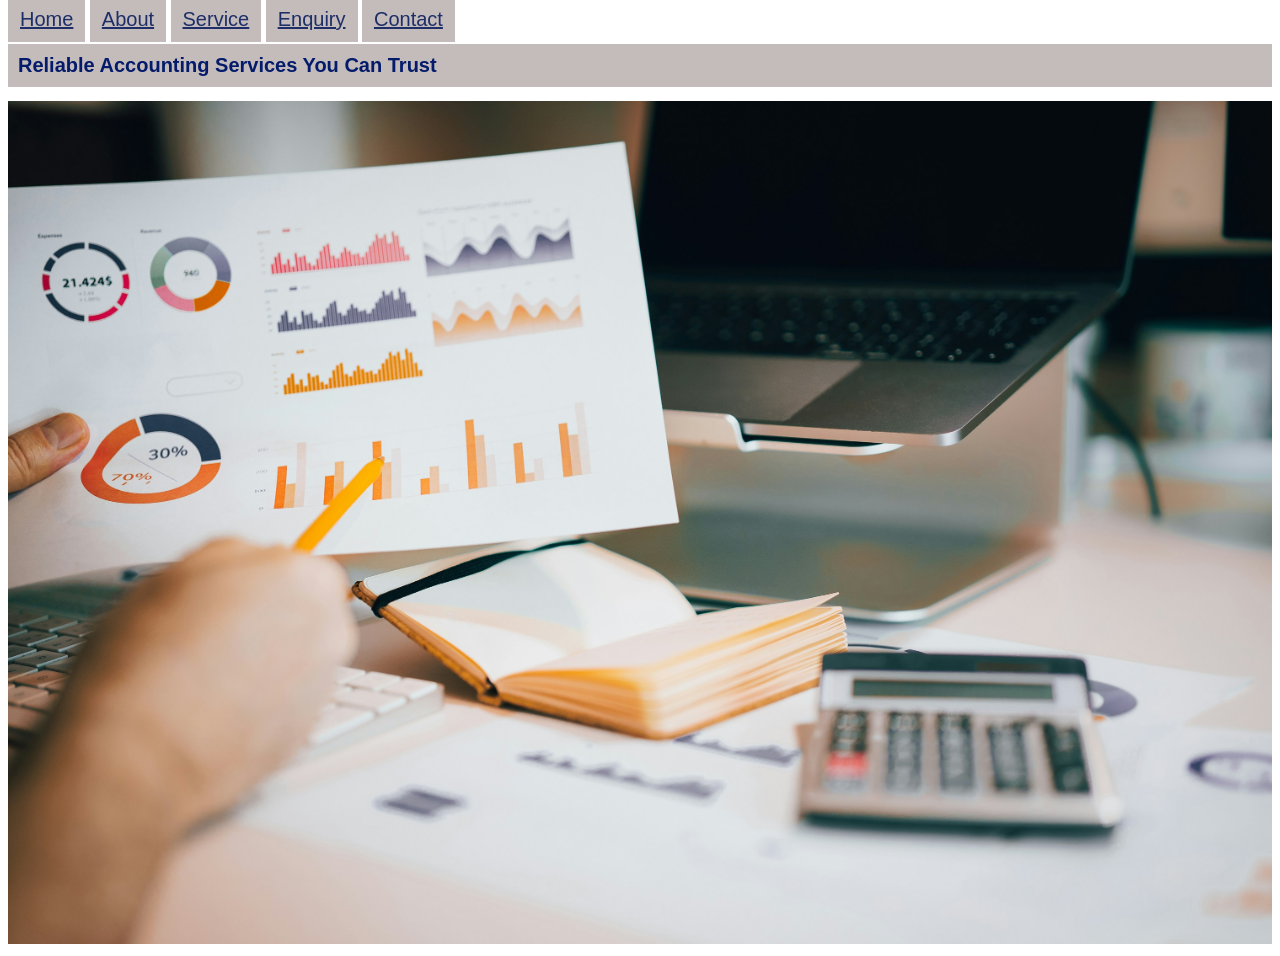
<file: index.html>
<!DOCTYPE html>
<html lang="en">
<head>
    <meta charset="UTF-8">
    <meta name="viewport" content="width=device-width, initial-scale=1.0">
    <title>Home | EL Accounting Solutions</title>

    <link rel="stylesheet" href="css/style.css">
    <script src="javascript/script.js"></script>

    <style>
        .headings{font-family: Arial, Helvetica, sans-serif;
        font-size: 20px;}
    </style>
</head>
<body>
   <a class="headings" href="index.html">Home</a> 
   <a class="headings" href="about.html">About</a>
   <a class="headings" href="service.html">Service</a> 
   <a class="headings" href="enquiry.html">Enquiry</a> 
   <a class="headings" href="contact.html">Contact</a>

   <h1 class="headings" style="color: #031b6a; padding: 10px;">Reliable Accounting Services You Can Trust</h1>
   <img src="images/homepage.jpg" style="max-width:100%;height:auto;">
</body>
</html>
</file>
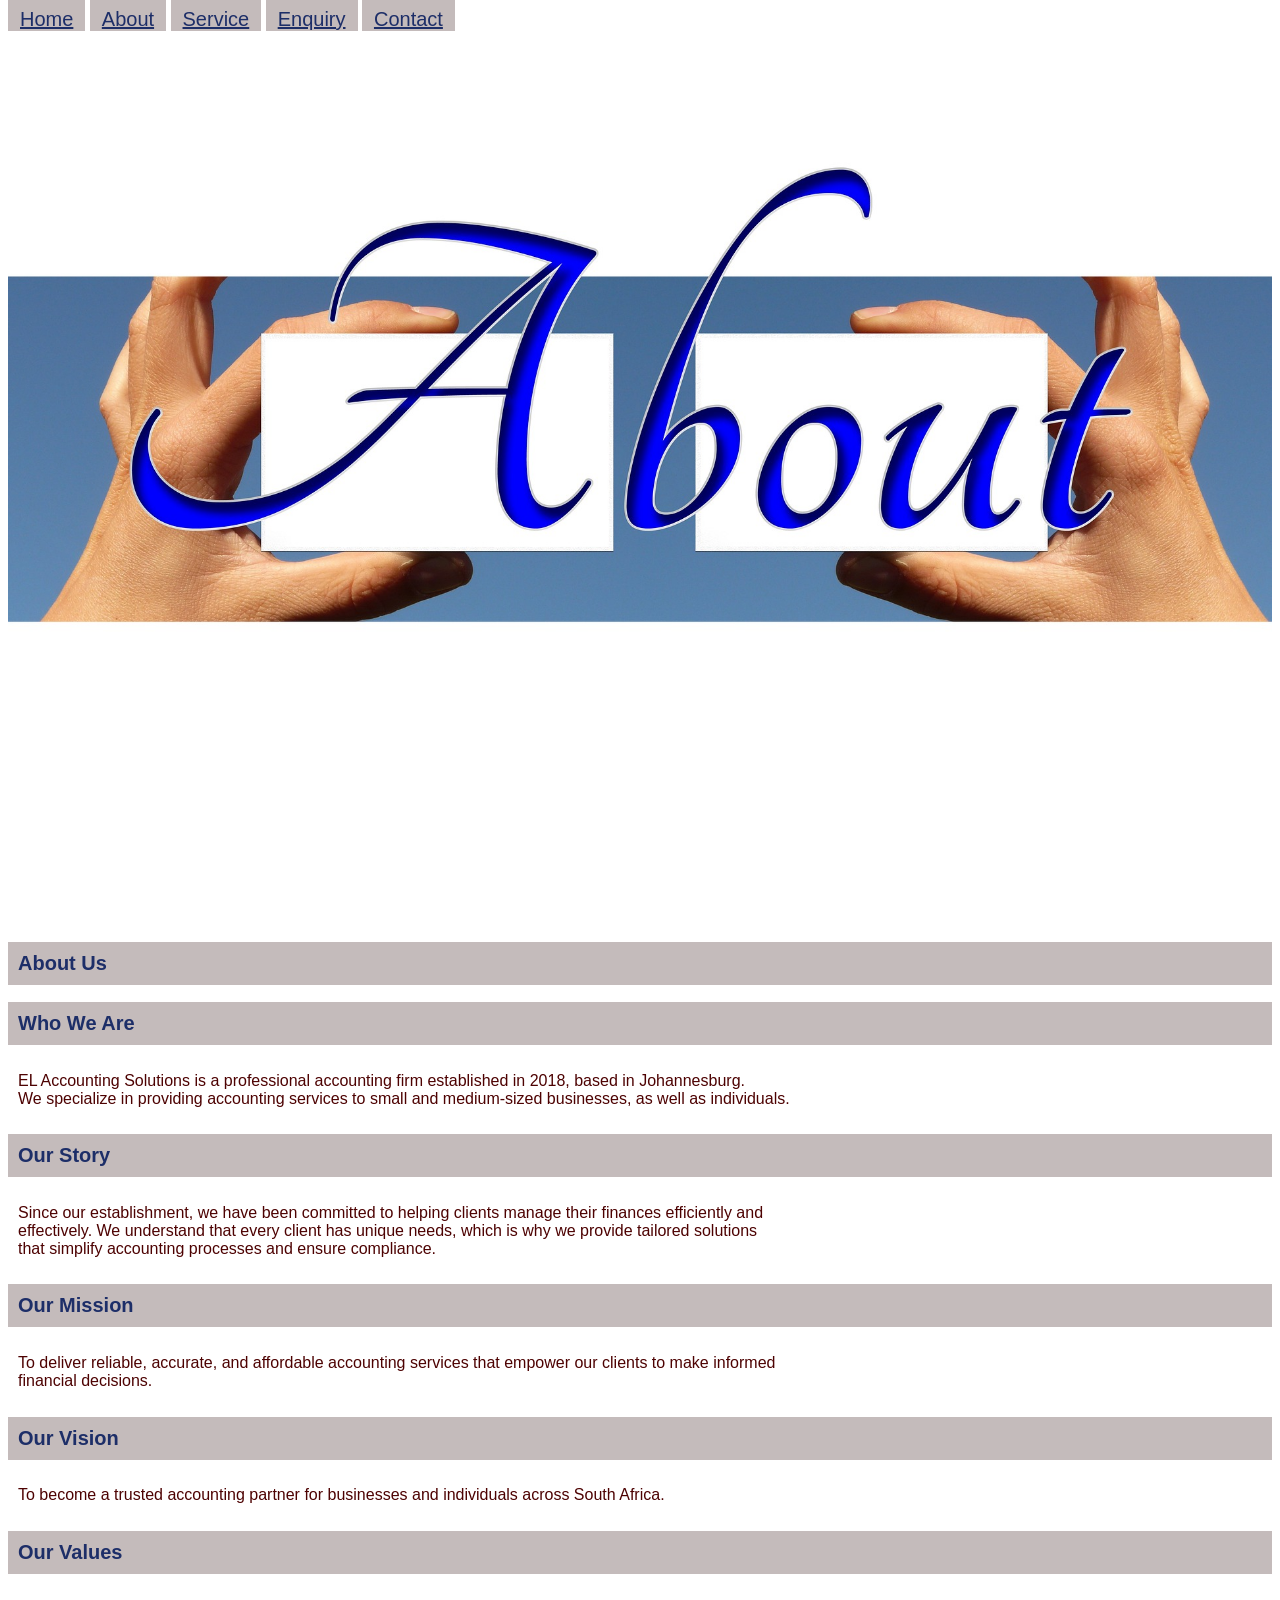
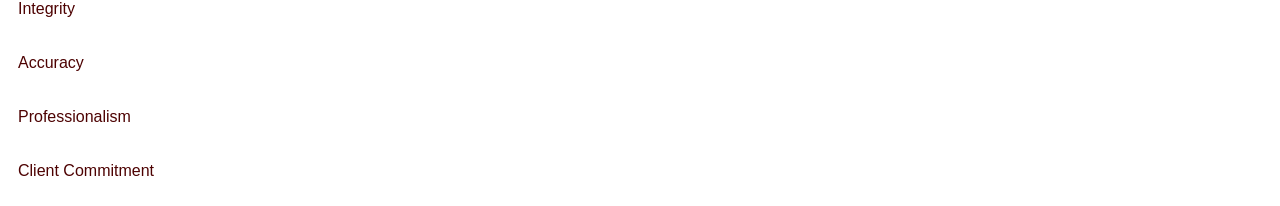
<file: about.html>
<!DOCTYPE html>
<html lang="en">
<head>
    <meta charset="UTF-8">
    <meta name="viewport" content="width=device-width, initial-scale=1.0">
    <title>About | EL Accounting Solutions</title>

    <link rel="stylesheet" href="css/style.css">
    <script src="javascript/script.js"></script>

    <style>
      .headings{font-family: Arial, Helvetica, sans-serif;
      font-size: 20px;}
    </style>
</head>
<body>
   <a class="headings" href="index.html">Home</a> 
   <a class="headings" href="about.html">About</a>
   <a class="headings" href="service.html">Service</a> 
   <a class="headings" href="enquiry.html">Enquiry</a> 
   <a class="headings" href="contact.html">Contact</a>
   <br>
<img src="images/aboutus.jpg" style="max-width:100%;height:auto;">
   <h1 class="headings" style="color: #1d2e68; padding: 10px;">About Us</h1>

   <h2 class="headings" style="color:#1d2e68; padding: 10px;">Who We Are</h2>

   <p style="color: #4d0202; padding: 10px;">EL Accounting Solutions is a professional accounting firm established in 2018, based in Johannesburg.<br> We specialize in providing accounting services to small and medium-sized businesses, as well as individuals.</p>
   
   <h2 class="headings" style="color: #1d2e68; padding: 10px;">Our Story</h2>
   <p style="color: #4d0202; padding: 10px;">Since our establishment, we have been committed to helping clients manage their finances efficiently and <br> effectively. We understand that every client has unique needs, which is why we provide tailored solutions<br> that simplify accounting processes and ensure compliance.</p>

   <h2 class="headings" style="color: #1d2e68; padding: 10px;">Our Mission</h2>

   <p style="color: #4d0202; padding: 10px;">To deliver reliable, accurate, and affordable accounting services that empower our clients to make informed<br> financial decisions.</p>

   <h2 class="headings" style="color: #1d2e68; padding: 10px;">Our Vision</h2>

   <p style="color: #4d0202; padding: 10px;">To become a trusted accounting partner for businesses and individuals across South Africa.</p>

   <h2 class="headings" style="color: #1d2e68; padding: 10px;">Our Values</h2>

   <p style="color: #4d0202; padding: 10px;">Integrity</p>
   <p style="color: #4d0202; padding: 10px;">Accuracy</p>
   <p style="color: #4d0202; padding: 10px;">Professionalism</p>
   <p style="color: #4d0202; padding: 10px;">Client Commitment</p>
</body>
</html>
</file>
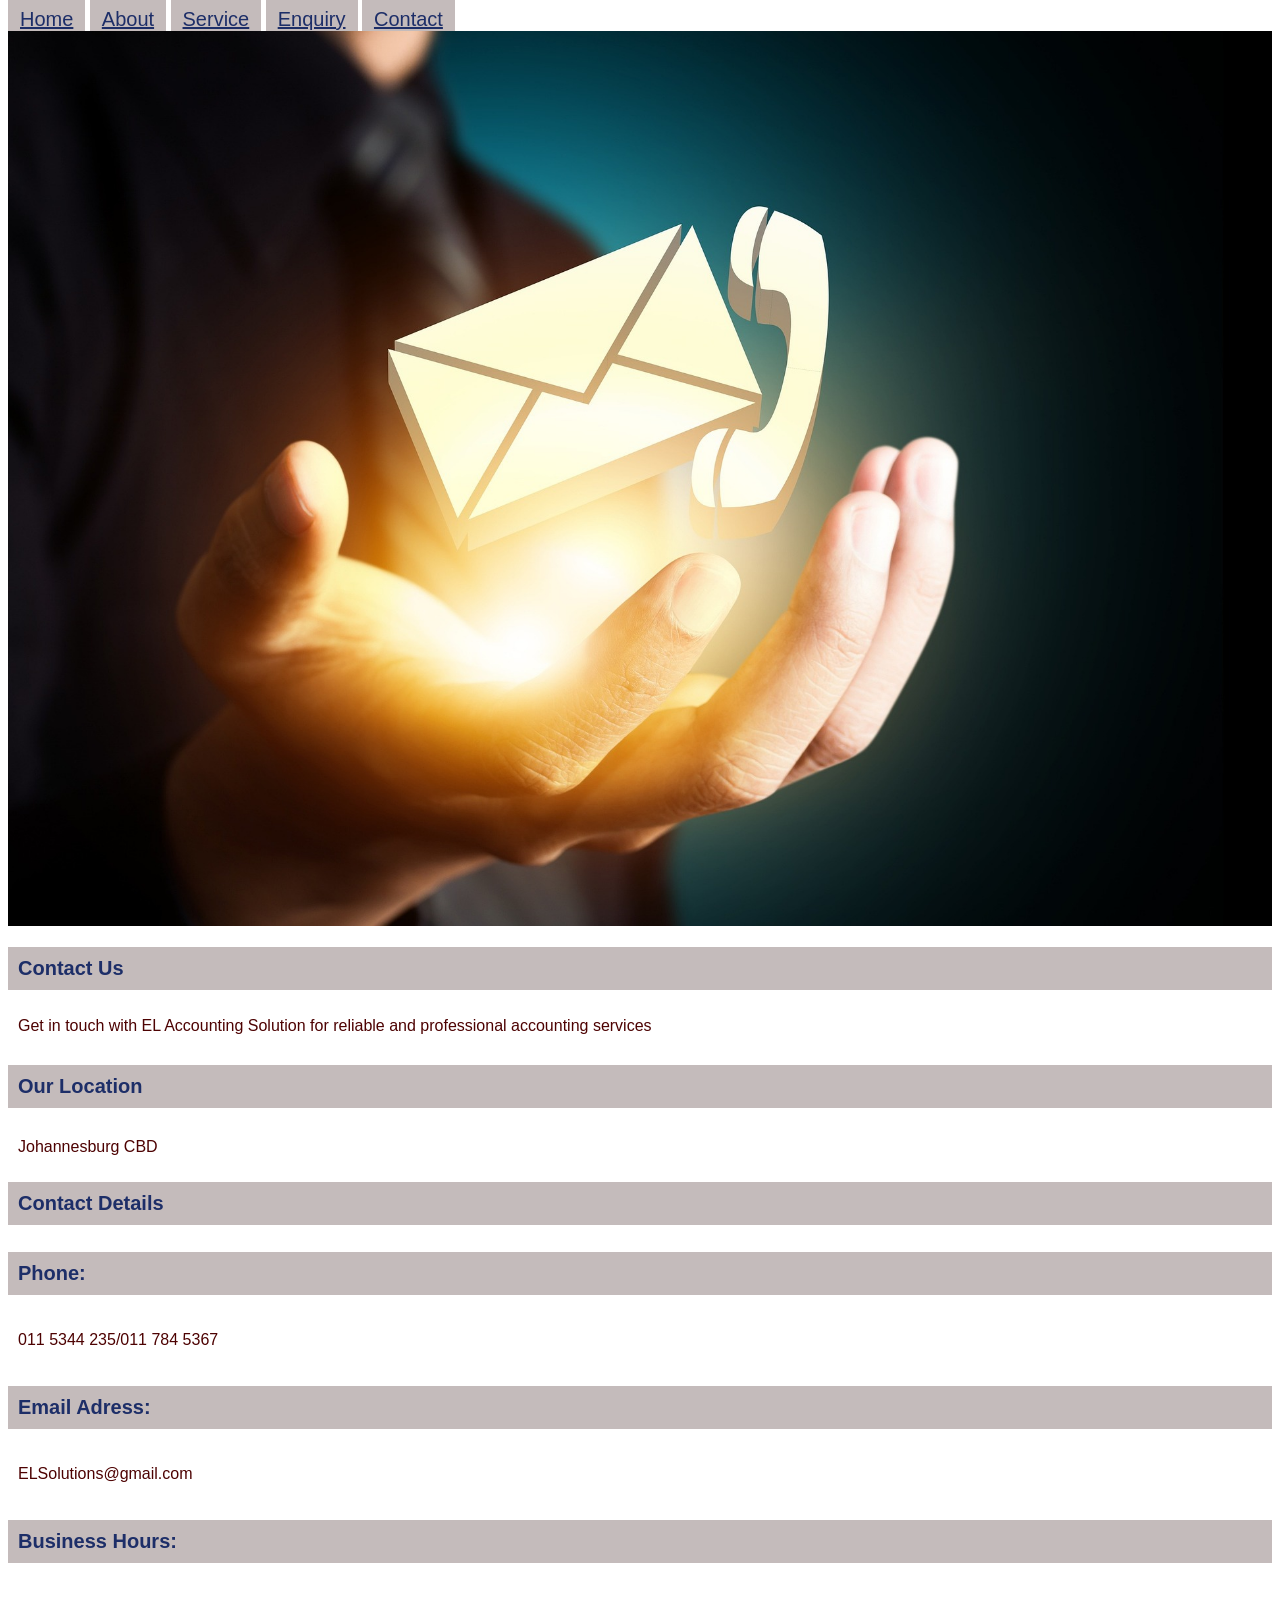
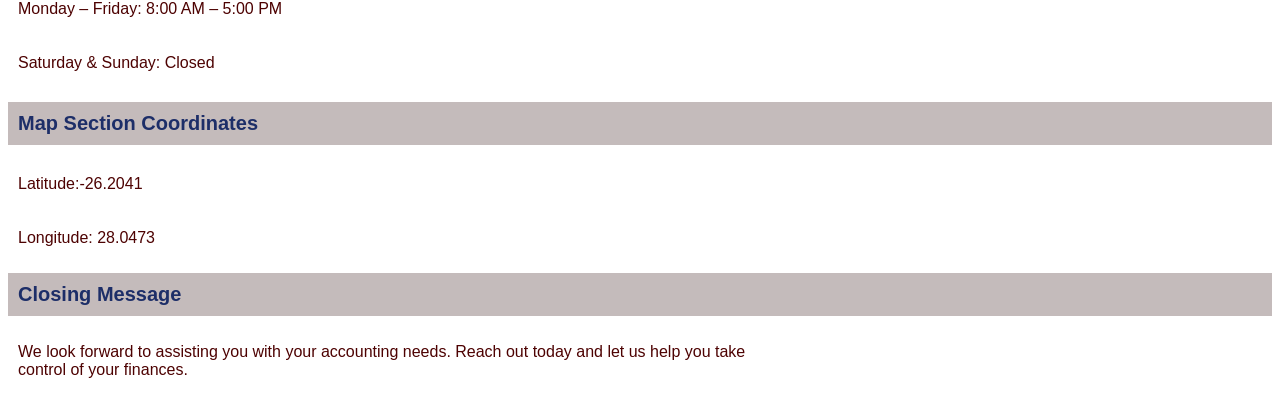
<file: contact.html>
<!DOCTYPE html>
<html lang="en">
<head>
    <meta charset="UTF-8">
    <meta name="viewport" content="width=device-width, initial-scale=1.0">
    <title>Contact | EL Accounting Solutions</title>

    <link rel="stylesheet" href="css/style.css">
    <script src="javascript/script.js"></script>

    <style>
        .headings{font-family: Arial, Helvetica, sans-serif;
        font-size: 20px;}
    </style>
</head>
<body>
   <a class="headings" href="index.html">Home</a> 
   <a class="headings" href="about.html">About</a>
   <a class="headings" href="service.html">Service</a> 
   <a class="headings" href="enquiry.html">Enquiry</a> 
   <a class="headings" href="contact.html">Contact</a>
   <br>
   <img src="images/telephone.jpg" style="max-width:100%;height:auto;">
   <h2 class="headings" style="color: #1d2e68; padding: 10px;">Contact Us</h2>
   <p style="color: #4d0202; padding: 10px;">Get in touch with EL Accounting Solution for reliable and professional accounting services</p>

   <h3 class="headings" style="color: #1d2e68; padding: 10px;">Our Location</h3>
   <p style="color: #4d0202; padding: 10px;">Johannesburg CBD</p>

   <h2 class="headings" style="color: #1d2e68; padding: 10px;">Contact Details</h2>

   <h4 class="headings" style="color: #1d2e68; padding: 10px;">Phone:</h4>
   <p style="color: #4d0202; padding: 10px;">011 5344 235/011 784 5367</p>
   <h4 class="headings" style="color: #1d2e68; padding: 10px;">Email Adress:</h4>
   <p style="color: #4d0202; padding: 10px;">ELSolutions@gmail.com</p>

   <h4 class="headings" style="color: #1d2e68; padding: 10px;">Business Hours:</h4>
   <p style="color: #4d0202; padding: 10px;">Monday – Friday: 8:00 AM – 5:00 PM</p>
   <p style="color: #4d0202; padding: 10px;">Saturday & Sunday: Closed</p>

   <h3 class="headings" style="color: #1d2e68; padding: 10px;">Map Section Coordinates</h3>
   <p style="color: #4d0202; padding: 10px;">Latitude:-26.2041</p>
   <p style="color: #4d0202; padding: 10px;">Longitude: 28.0473</p>
   
   <h2 class="headings" style="color: #1d2e68; padding: 10px;">Closing Message</h2>
   <p style="color: #4d0202; padding: 10px;">We look forward to assisting you with your accounting needs. Reach out today and let us help you take<br> control of your finances.</p>


</body>
</html>
</file>
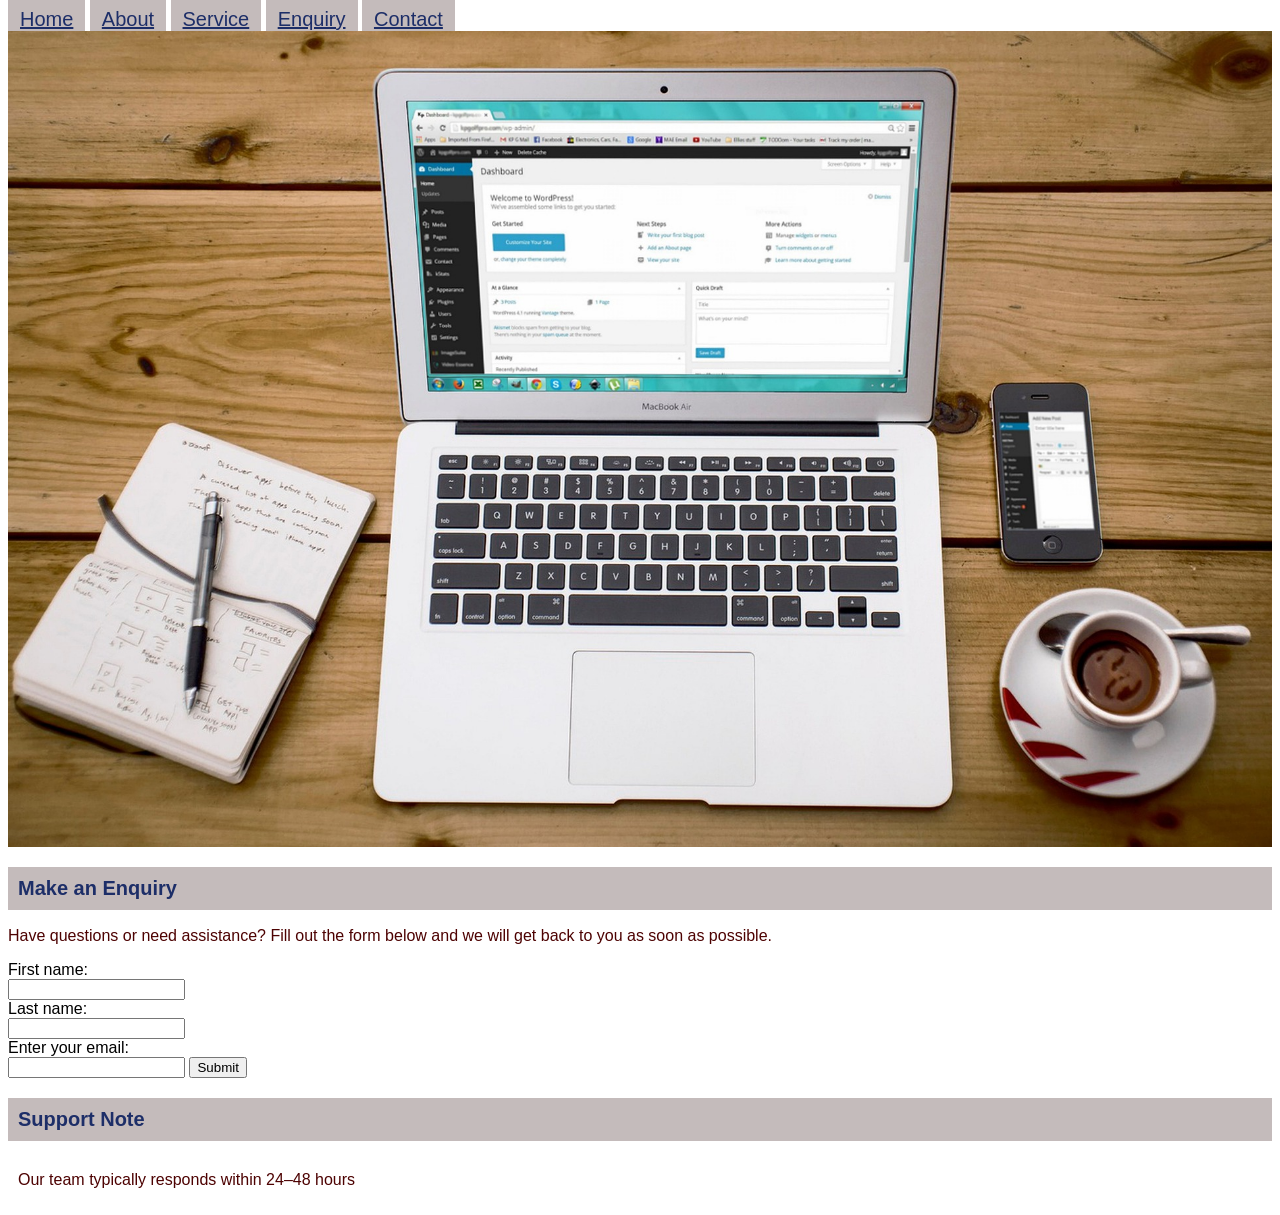
<file: enquiry.html>
<!DOCTYPE html>
<html lang="en">
<head>
    <meta charset="UTF-8">
    <meta name="viewport" content="width=device-width, initial-scale=1.0">
    <title>Enquiry | EL Accounting Solutions</title>

    <link rel="stylesheet" href="css/style.css">
    <script src="javascript/script.js"></script>

    <style>
        .headings{font-family: Arial, Helvetica, sans-serif;
        font-size: 20px;}
    </style>
</head>
<body>
   <a class="headings" href="index.html">Home</a> 
   <a class="headings" href="about.html">About</a>
   <a class="headings" href="service.html">Service</a> 
   <a class="headings" href="enquiry.html">Enquiry</a> 
   <a class="headings" href="contact.html">Contact</a>
   <br>
   <img src="images/enquiry.jpg" style="max-width:100%;height:auto;">
   <h2 class="headings" style="color: #1d2e68; padding: 10px;">Make an Enquiry</h2>
   <p style="color: #4d0202;">Have questions or need assistance? Fill out the form below and we will get back to you as soon as possible.</p>

   <label for="fname">First name:</label><br><input type="text" id="fname"
   name="fname"><br>
   <label for="lname">Last name:</label><br><input type="text" id="lname"
   name="lname">
   <br>
   <label for="email">Enter your email:</label><br><input type="email" id="email"
   name="email">
   <input type="submit" value="Submit"></form>

   <h3 class="headings" style="color: #1d2e68; padding: 10px;">Support Note</h3>
   <p style="color: #4d0202; padding: 10px;">Our team typically responds within 24–48 hours</p>
</body>
</html>
</file>
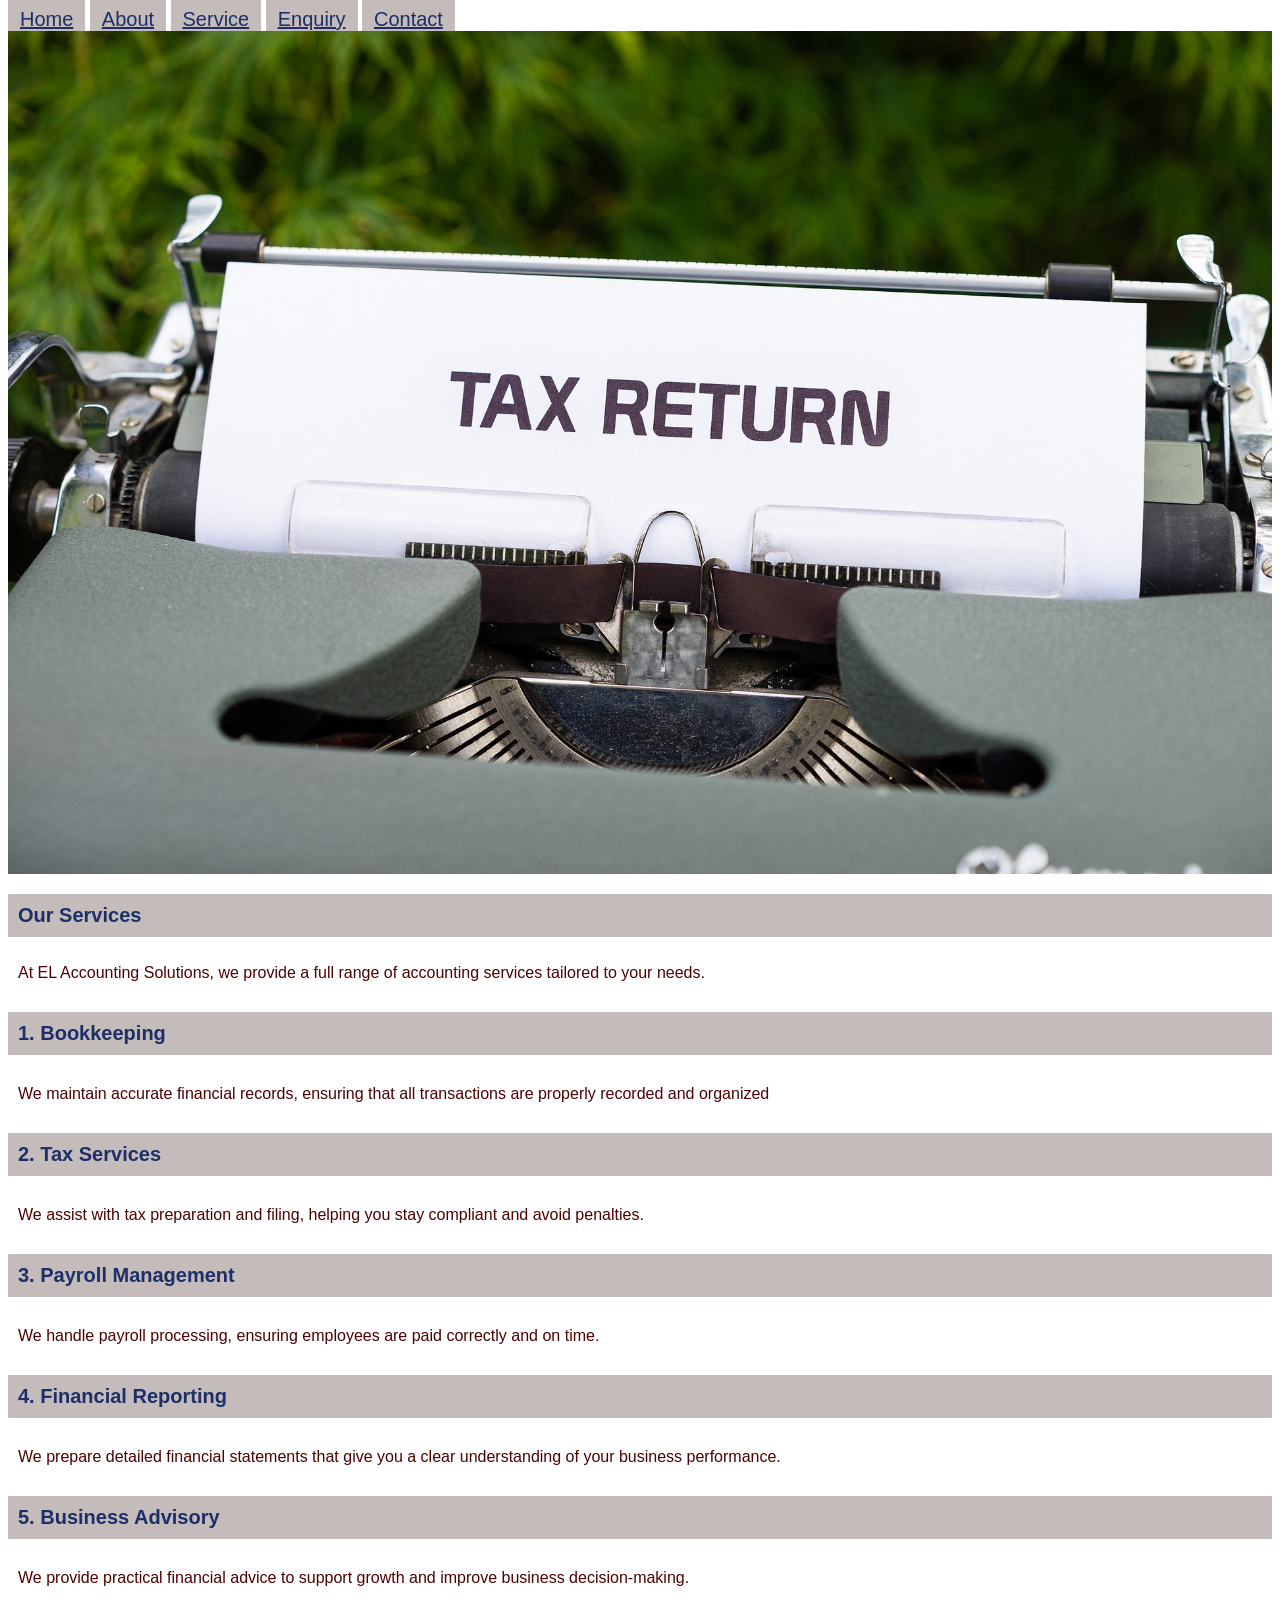
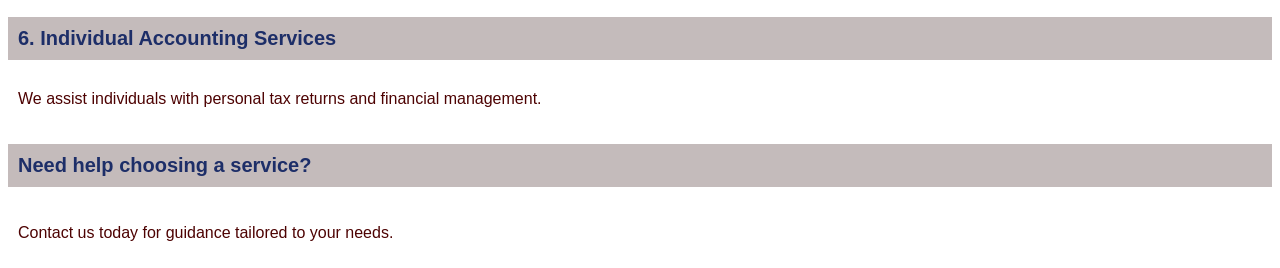
<file: service.html>
<!DOCTYPE html>
<html lang="en">
<head>
    <meta charset="UTF-8">
    <meta name="viewport" content="width=device-width, initial-scale=1.0">
    <title>Service | EL Accounting Solutions</title>

    <link rel="stylesheet" href="css/style.css">
    <script src="javascript/script.js"></script>

    <style>
        .headings{font-family: Arial, Helvetica, sans-serif;
        font-size: 20px;}
    </style>
</head>
<body>
   <a class="headings" href="index.html">Home</a> 
   <a class="headings" href="about.html">About</a>
   <a class="headings" href="service.html">Service</a> 
   <a class="headings" href="enquiry.html">Enquiry</a> 
   <a class="headings" href="contact.html">Contact</a>
   <br>
   <img src="images/taxreturn.jpg" style="max-width:100%;height:auto;">
   <h2 class="headings" style="color: #1d2e68; padding: 10px;">Our Services</h2>
   <p style="color: #4d0202; padding: 10px;">At EL Accounting Solutions, we provide a full range of accounting services tailored to your needs.</p>

   <h3 class="headings" style="color: #1d2e68; padding: 10px;">1. Bookkeeping</h3>
   <p style="color: #4d0202; padding: 10px;">We maintain accurate financial records, ensuring that all transactions are properly recorded and organized</p>

   <h3 class="headings" style="color: #1d2e68; padding: 10px;">2. Tax Services</h3>
   <p style="color: #4d0202; padding: 10px;">We assist with tax preparation and filing, helping you stay compliant and avoid penalties.</p>

   <h3 class="headings" style="color: #1d2e68; padding: 10px;">3. Payroll Management</h3>
   <p style="color: #4d0202; padding: 10px;">We handle payroll processing, ensuring employees are paid correctly and on time.</p>

   <h3 class="headings" style="color: #1d2e68; padding: 10px;">4. Financial Reporting</h3>
   <p style="color: #4d0202; padding: 10px;">We prepare detailed financial statements that give you a clear understanding of your business performance.</p>

   <h3 class="headings" style="color: #1d2e68; padding: 10px;">5. Business Advisory</h3>
   <p style="color: #4d0202; padding: 10px;">We provide practical financial advice to support growth and improve business decision-making.</p>

   <h3 class="headings" style="color: #1d2e68; padding: 10px;">6. Individual Accounting Services</h3>
   <p style="color: #4d0202; padding: 10px;">We assist individuals with personal tax returns and financial management.</p>

   <h4 class="headings" style="color: #1d2e68; padding: 10px;">Need help choosing a service?</h4>
   <p style="color: #4d0202; padding: 10px;">Contact us today for guidance tailored to your needs.</p>

</body>
</html>
</file>
<file: css/style.css>
body {
    font-family: Arial, Helvetica, sans-serif;
}

.headings{
    color: #1d2e68;
    background-color: rgb(196, 187, 187);
    padding: 12px;
}
</file>
